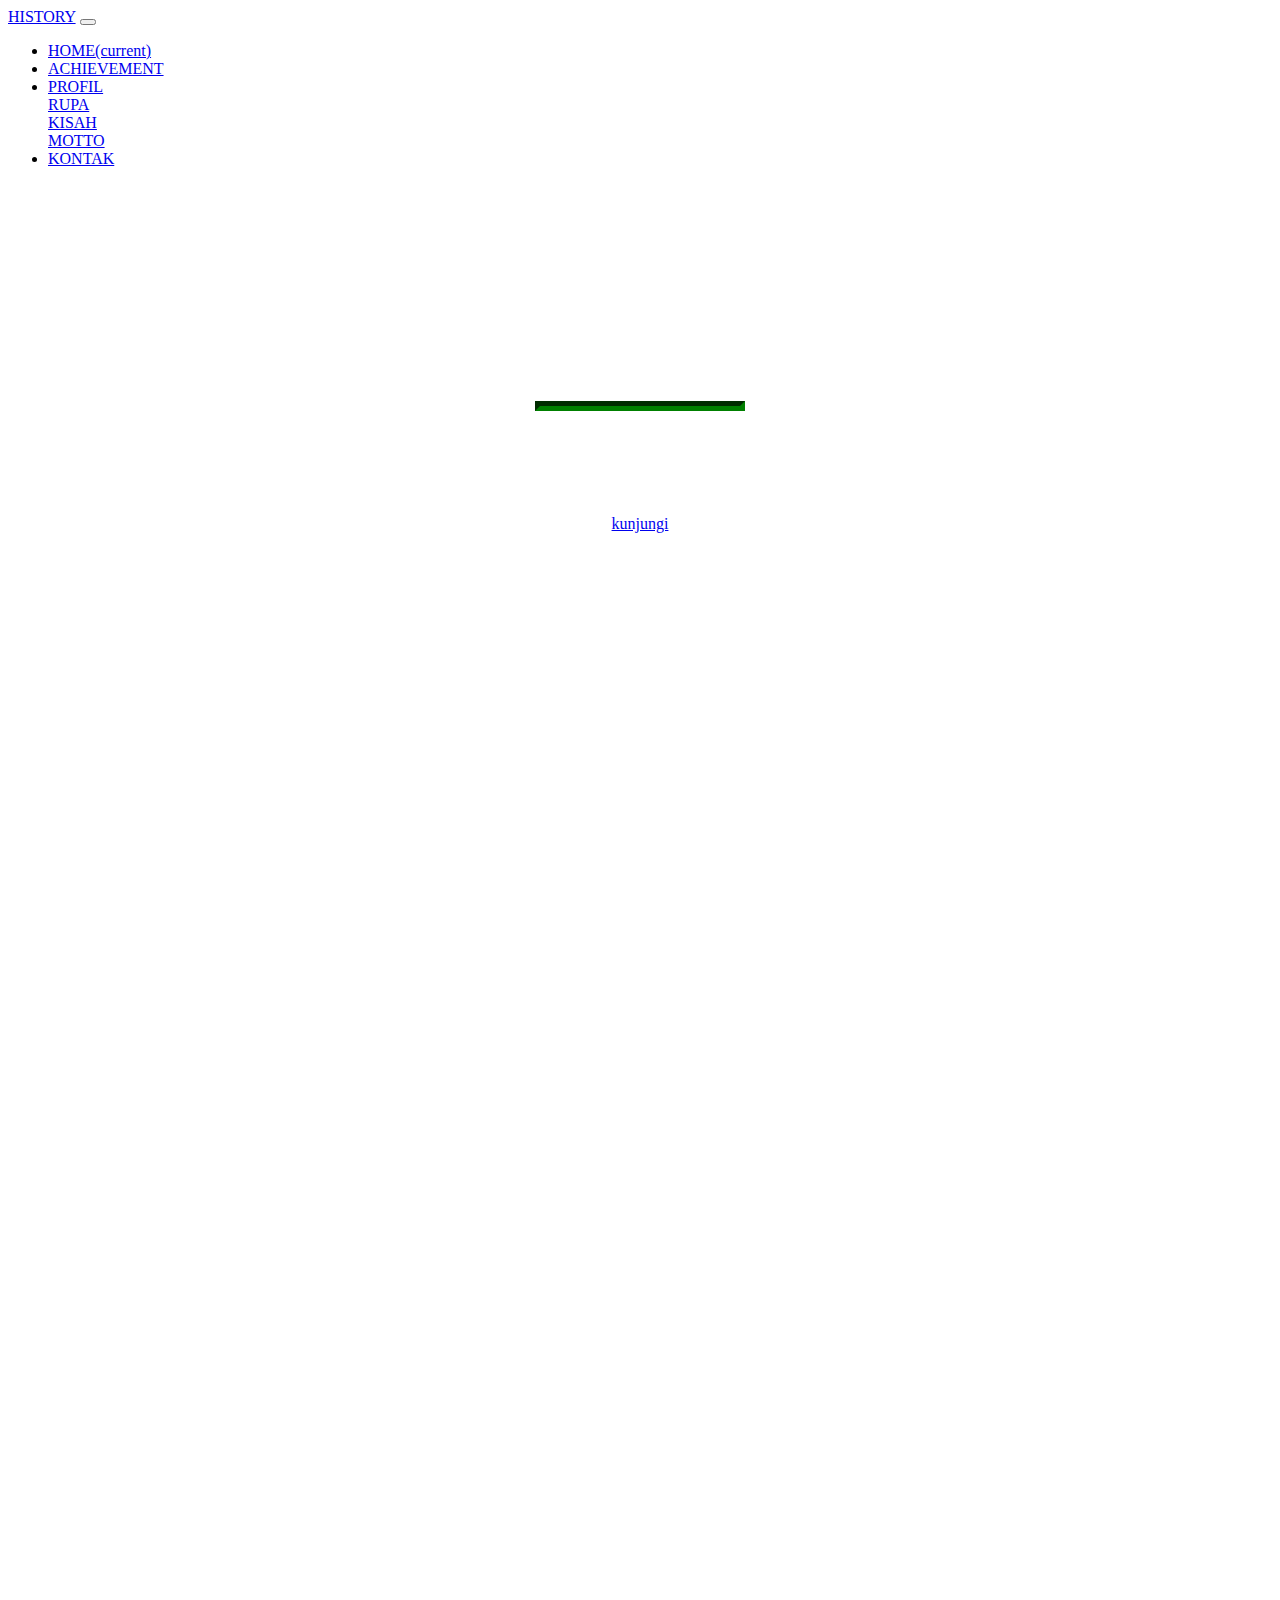
<file: index.html>
<!doctype html>
<html lang="en">
  <head>
    <!-- Required meta tags -->
    <meta charset="utf-8">
    <meta name="viewport" content="width=device-width, initial-scale=1, shrink-to-fit=no">

    <!-- Bootstrap CSS -->
    <link rel="stylesheet" href="https://stackpath.bootstrapcdn.com/bootstrap/4.2.1/css/bootstrap.min.css" integrity="sha384-GJzZqFGwb1QTTN6wy59ffF1BuGJpLSa9DkKMp0DgiMDm4iYMj70gZWKYbI706tWS" crossorigin="anonymous">

    <link rel="stylesheet" type="text/css" href="bootstrap.css">

    <title>WELCOME TO PROFIL!</title>
  </head>
  <body id="page-top">
   


<nav class="navbar navbar-expand-lg navbar-primary bg-transparent fixed-top" id="mainNav">
  <div class="container">
  <a class="navbar-brand text-white" href="#page-top">HISTORY</a>
  <button class="navbar-toggler navbar-toggler-right" type="button" data-toggle="collapse" data-target="#navbarNav" aria-controls="navbarNav" aria-expanded="false" aria-label="Toggle navigation">
    <span class="navbar-toggler-icon"></span>
  </button>
  <div class="collapse navbar-collapse" id="navbarNav">
    <ul class="navbar-nav ml-auto">
      <li class="nav-item active">
        <a class="nav-link js-scroll-trigger text-white" href="#HOME">HOME<span class="sr-only">(current)</span></a>
      </li>
      <li class="nav-item">
        <a class="nav-link js-scroll-trigger text-white"href="#ACHIEVEMENT">ACHIEVEMENT</a>
      </li>
        <li class="nav-item dropdown">
          <a class="nav-link dropdown-toggle text-white" href="#TUTORIAL" id="navbarDropdown" role="button" data-toggle="dropdown" aria-haspopup="true" aria-expanded="false">
            PROFIL
          </a>
          <div class="dropdown-menu" aria-labelledby="navbarDropdown">
            <a class="dropdown-item" href="#">RUPA</a>
            <div class="dropdown-divider"></div>
            <a class="dropdown-item" href="#">KISAH</a>
            <div class="dropdown-divider"></div>
            <a class="dropdown-item" href="#">MOTTO</a>
          </div>
        </li>
      <li class="nav-item">
        <a class="nav-link js-scroll-trigger text-white" href="#KONTAK">KONTAK</a>
      </li>
    </ul>
  </div>
  </div>
</nav>

<div class="jumbotron">
  <div class="container">
    <br>
    <h1 class="display-4">WELCOME TO WEBSITE <br> <span class="font-weight-bold"> BILIANSYAH BAGUS SANJAYA</span></h1>
    <p class="lead"></p>
    <hr class="my-4">
    <br>
    <p class="lead">Terima Kasih Sudah Mengunjungi Website Ini</p>
    <a class="btn btn-success btn-lg" href="#" role="button">kunjungi</a>
  </div>
</div>


<br><br><br><br><br><br><br><br><br><br><br><br><br><br><br><br><br><br><br><br><br><br><br><br><br><br><br><br><br><br><br><br><br><br><br><br><br><br><br><br><br><br><br><br><br><br><br><br><br><br><br><br><br><br><br><br><br><br><br><br><br><br><br><br><br><br><br><br><br><br><br><br><br><br><br><br><br><br><br><br><br><br><br><br><br><br><br><br><br><br><br><br><br><br><br><br><br><br><br><br><br><br><br><br><br><br><br><br><br><br><br><br><br><br><br><br><br><br><br><br><br><br><br><br><br><br><br><br><br><br><br><br><br><br><br><br><br><br><br><br><br><br><br><br><br><br><br><br><br><br><br><br><br><br><br><br><br><br><br><br><br>

    <!-- Optional JavaScript -->
    <!-- jQuery first, then Popper.js, then Bootstrap JS -->
    <script src="https://code.jquery.com/jquery-3.3.1.slim.min.js" integrity="sha384-q8i/X+965DzO0rT7abK41JStQIAqVgRVzpbzo5smXKp4YfRvH+8abtTE1Pi6jizo" crossorigin="anonymous"></script>
    <script src="https://cdnjs.cloudflare.com/ajax/libs/popper.js/1.14.6/umd/popper.min.js" integrity="sha384-wHAiFfRlMFy6i5SRaxvfOCifBUQy1xHdJ/yoi7FRNXMRBu5WHdZYu1hA6ZOblgut" crossorigin="anonymous"></script>
    <script src="https://stackpath.bootstrapcdn.com/bootstrap/4.2.1/js/bootstrap.min.js" integrity="sha384-B0UglyR+jN6CkvvICOB2joaf5I4l3gm9GU6Hc1og6Ls7i6U/mkkaduKaBhlAXv9k" crossorigin="anonymous"></script>
  </body>
</html>
</file>
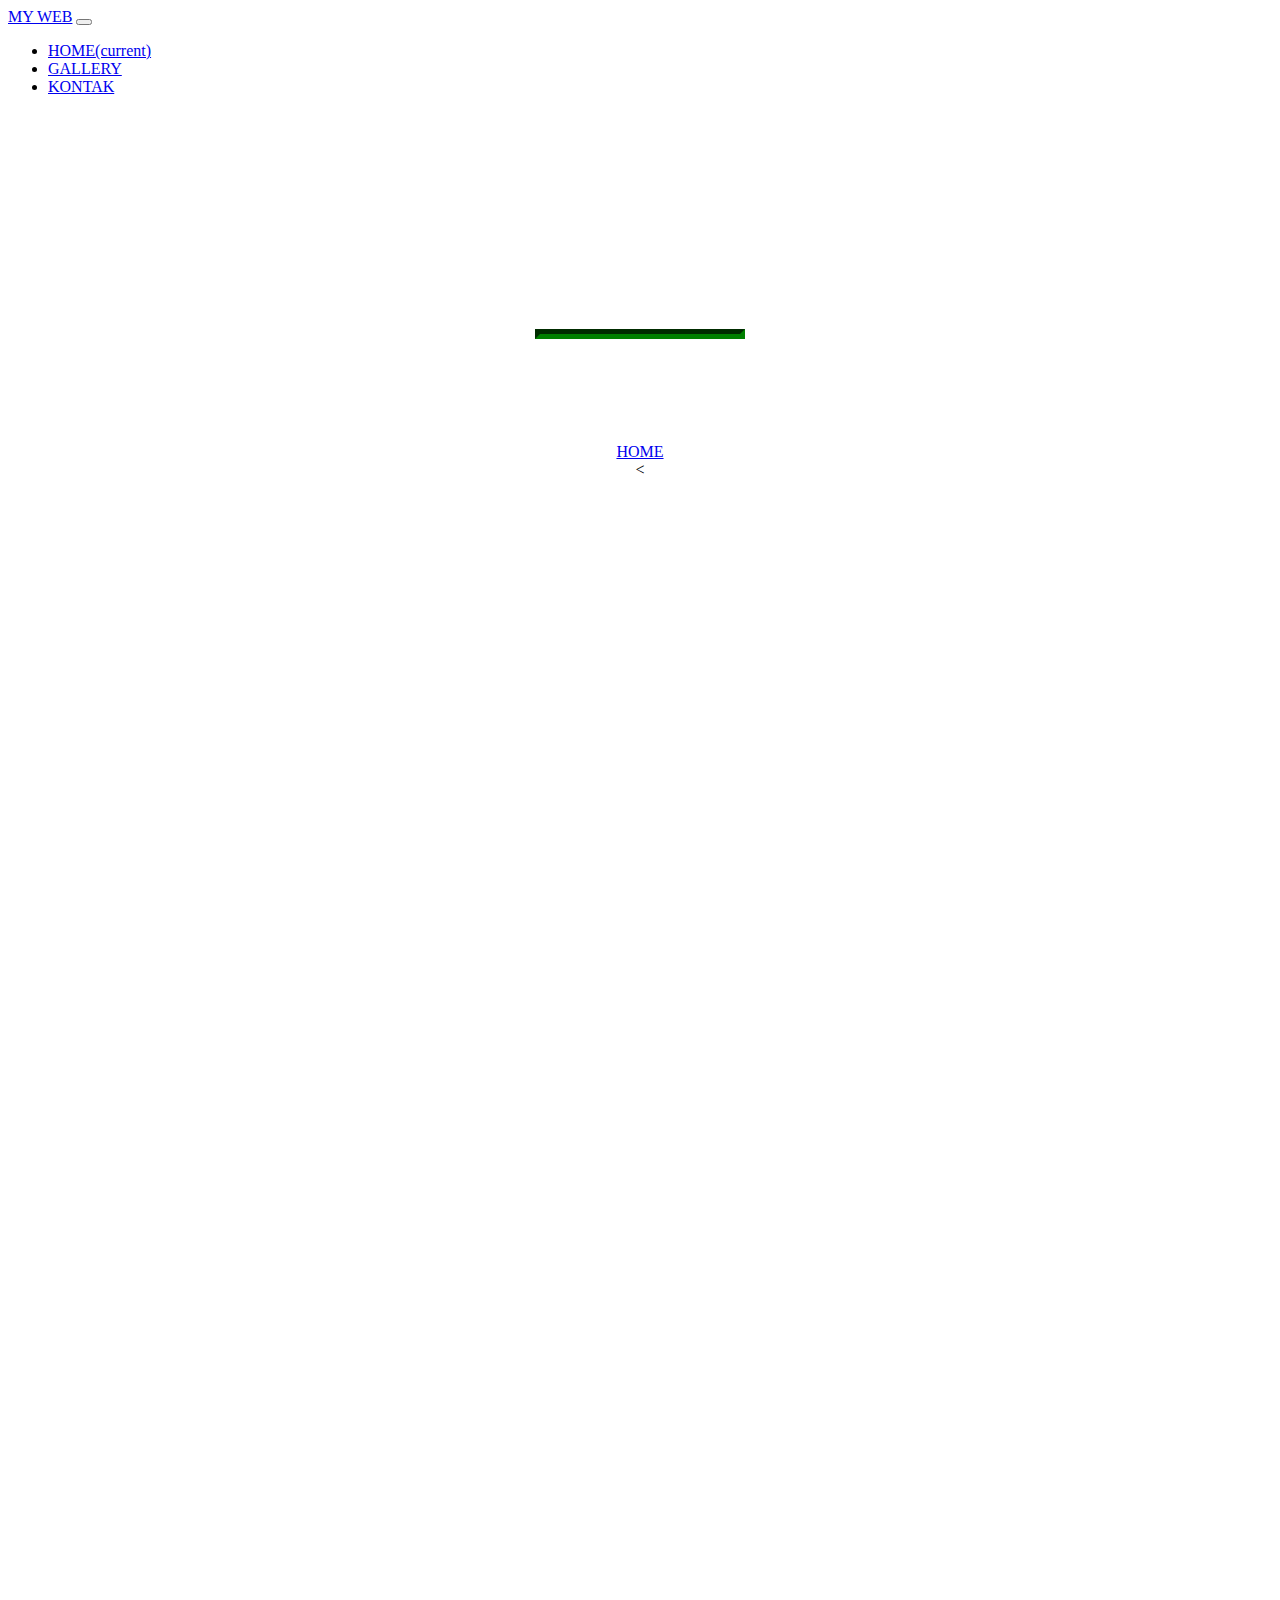
<file: bootstrap biliansyah.html>
<!doctype html>
<html lang="en">
  <head>
    <!-- Required meta tags -->
    <meta charset="utf-8">
    <meta name="viewport" content="width=device-width, initial-scale=1, shrink-to-fit=no">

    <!-- Bootstrap CSS -->
    <link rel="stylesheet" href="https://stackpath.bootstrapcdn.com/bootstrap/4.2.1/css/bootstrap.min.css" integrity="sha384-GJzZqFGwb1QTTN6wy59ffF1BuGJpLSa9DkKMp0DgiMDm4iYMj70gZWKYbI706tWS" crossorigin="anonymous">

    <link rel="stylesheet" type="text/css" href="bootstrap.css">

    <title>WELCOME TO PROFIL!</title>
  </head>
  <body id="page-top">
   


<nav class="navbar navbar-expand-lg navbar-primary bg-transparent fixed-top" id="mainNa">
  <div class="container">
  <a class="navbar-brand text-white" href="#page-top">MY WEB</a>
  <button class="navbar-toggler navbar-toggler-right" type="button" data-toggle="collapse" data-target="#navbarNav" aria-controls="navbarNav" aria-expanded="false" aria-label="Toggle navigation">
    <span class="navbar-toggler-icon"></span>
  </div>
  <div class="collapse navbar-collapse" id="navbarNav">
    <ul class="navbar-nav ml-auto">
      <li class="nav-item active">
        <a class="nav-link js-scroll-trigger text-white" href="bili.html">HOME<span class="sr-only">(current)</span></a>
      </li>
      <li class="nav-item">
        <a class="nav-link js-scroll-trigger text-white"href="galery.html">GALLERY</a>
             </li>
      <li class="nav-item">
        <a class="nav-link js-scroll-trigger text-white" href="kontak.html">KONTAK</a>
      </li>
    </ul>
  </div>
  </div>
</nav>

<div class="jumbotron">
  <div class="container">
    <br>
    <h1 class="display-4">WELCOME TO WEBSITE <br> <span class="font-weight-bold"> BILIANSYAH BAGUS SANJAYA</span></h1>
    <p class="lead"></p>
    <hr class="my-4">
    <br>
    <p class="lead">Terima Kasih Sudah Mengunjungi Website Ini</p>
    <a class="btn btn-success btn-lg" href="bili.html" role="button">HOME</a>
</div><
</div>
 
    </div>
    </div>
  </div>
</div>
</button>
<br><br><br><br><br><br><br><br><br><br><br><br><br><br><br><br><br><br><br><br><br><br><br><br><br><br><br><br><br><br><br><br><br><br><br><br><br><br><br><br><br><br><br><br><br><br><br><br><br><br><br><br><br><br><br><br><br><br><br><br><br><br><br><br><br><br><br><br><br><br><br><br><br><br><br><br><br><br><br><br><br><br><br><br><br><br><br><br><br><br><br><br><br><br><br><br><br><br><br><br><br><br><br><br><br><br><br><br><br><br><br><br><br><br><br><br><br><br><br><br><br><br><br><br><br><br><br><br><br><br><br><br><br><br><br><br><br><br><br><br><br><br><br><br><br><br><br><br><br><br><br><br><br><br><br><br><br><br><br><br><br>

    <!-- Optional JavaScript -->
    <!-- jQuery first, then Popper.js, then Bootstrap JS -->
    <script src="https://code.jquery.com/jquery-3.3.1.slim.min.js" integrity="sha384-q8i/X+965DzO0rT7abK41JStQIAqVgRVzpbzo5smXKp4YfRvH+8abtTE1Pi6jizo" crossorigin="anonymous"></script>
    <script src="https://cdnjs.cloudflare.com/ajax/libs/popper.js/1.14.6/umd/popper.min.js" integrity="sha384-wHAiFfRlMFy6i5SRaxvfOCifBUQy1xHdJ/yoi7FRNXMRBu5WHdZYu1hA6ZOblgut" crossorigin="anonymous"></script>
    <script src="https://stackpath.bootstrapcdn.com/bootstrap/4.2.1/js/bootstrap.min.js" integrity="sha384-B0UglyR+jN6CkvvICOB2joaf5I4l3gm9GU6Hc1og6Ls7i6U/mkkaduKaBhlAXv9k" crossorigin="anonymous"></script>
  </body>
</html>
</file>
